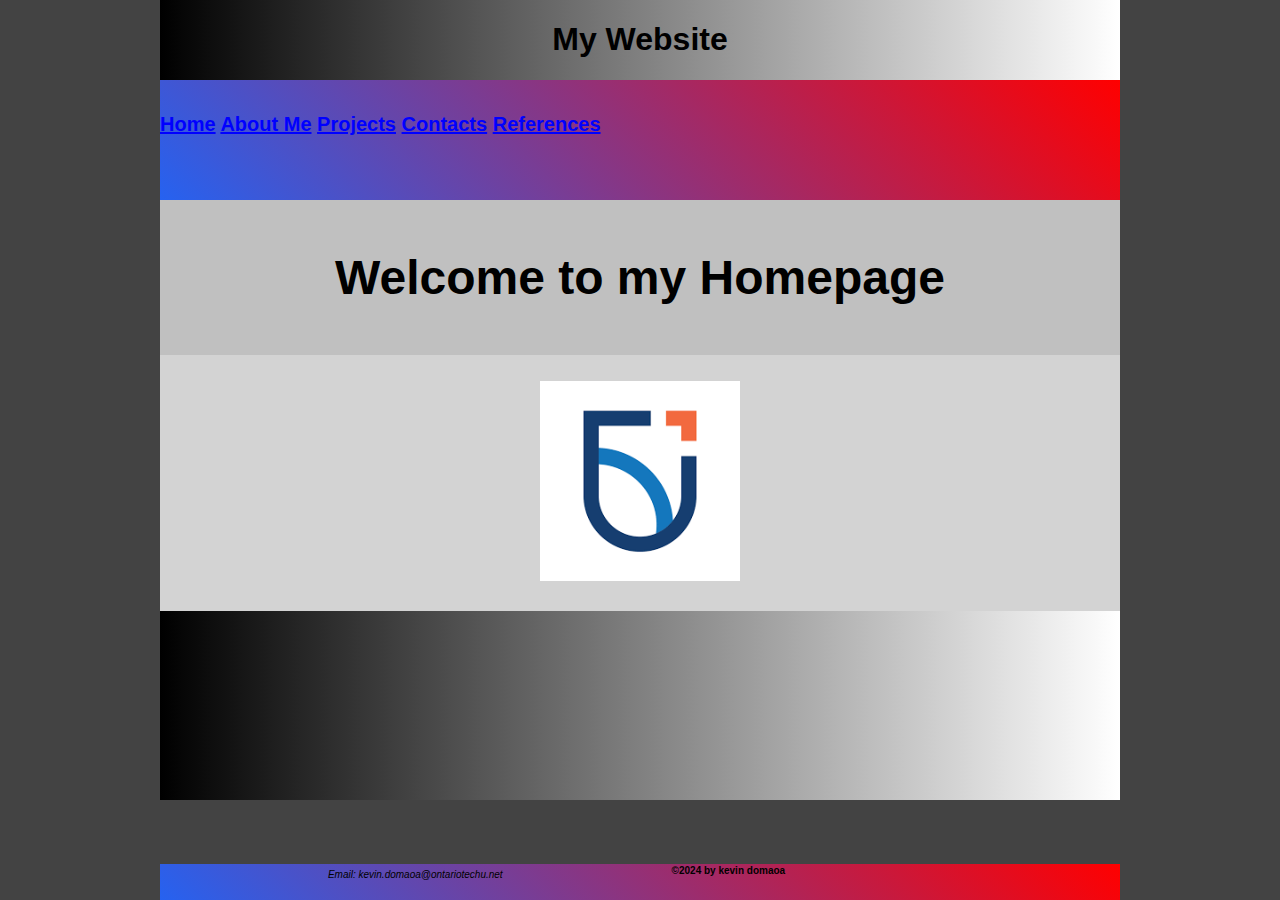
<file: index.html>
<!--Home-->
<!DOCTYPE html>
<html>
    <head>
        <meta charset="UTF-8">
        <title>Assignment1</title>
        <meta name="viewport" content="width=device-width">
        <!-- full-size monitor style sheet-->
        <link href="full.css" rel="stylesheet" type="text/css" media="only screen and
        (min-width:960px)">
        <!-- tablet style sheet-->
        <link href="tablet.css" rel="stylesheet" type="text/css" media="only screen
        and (min-width:481px) and (max-width:960px)">
        <!-- phone style sheet-->
        <link href="phone.css" rel="stylesheet" type="text/css" media="only screen
        and (max-width:480px)">
    </head>   
    <body>
        <div id="wrapper">
            <h1> My Website </h1>
            <div id="banner">
                <!--Nav Section-->
                <nav>
                    <h5> 
                        <a href="index.html">Home</a>
                        <a href="about.html">About Me</a>
                        <a href="project.html">Projects</a>
                        <a href="feedback.html">Contacts</a>
                        <a href="reference.html">References</a>
                    </h5>
                </nav>
            </div>
            <article>
            <!--Header Section-->
            <div id="left-column">
                <h2>Welcome to my Homepage</h2>
            </div>
            <!--Content Section-->
            <div id="right-column">
                <figure>
                    <img src="otech.png" width="200" height="auto">
                </figure>
            </div> 
            </article> 
            <div id="footer">
                <address>
                    <p1>Email:<a href="kevin.domaoa@ontariotechu.net"></a> kevin.domaoa@ontariotechu.net</p1>
                </address>
                <h6>©2024 by kevin domaoa</h6>
            <!--The clear class style clears (removes) float--> 
            <div class="clear"></div> 
        </div>
    </body>
    
</html>
</file>
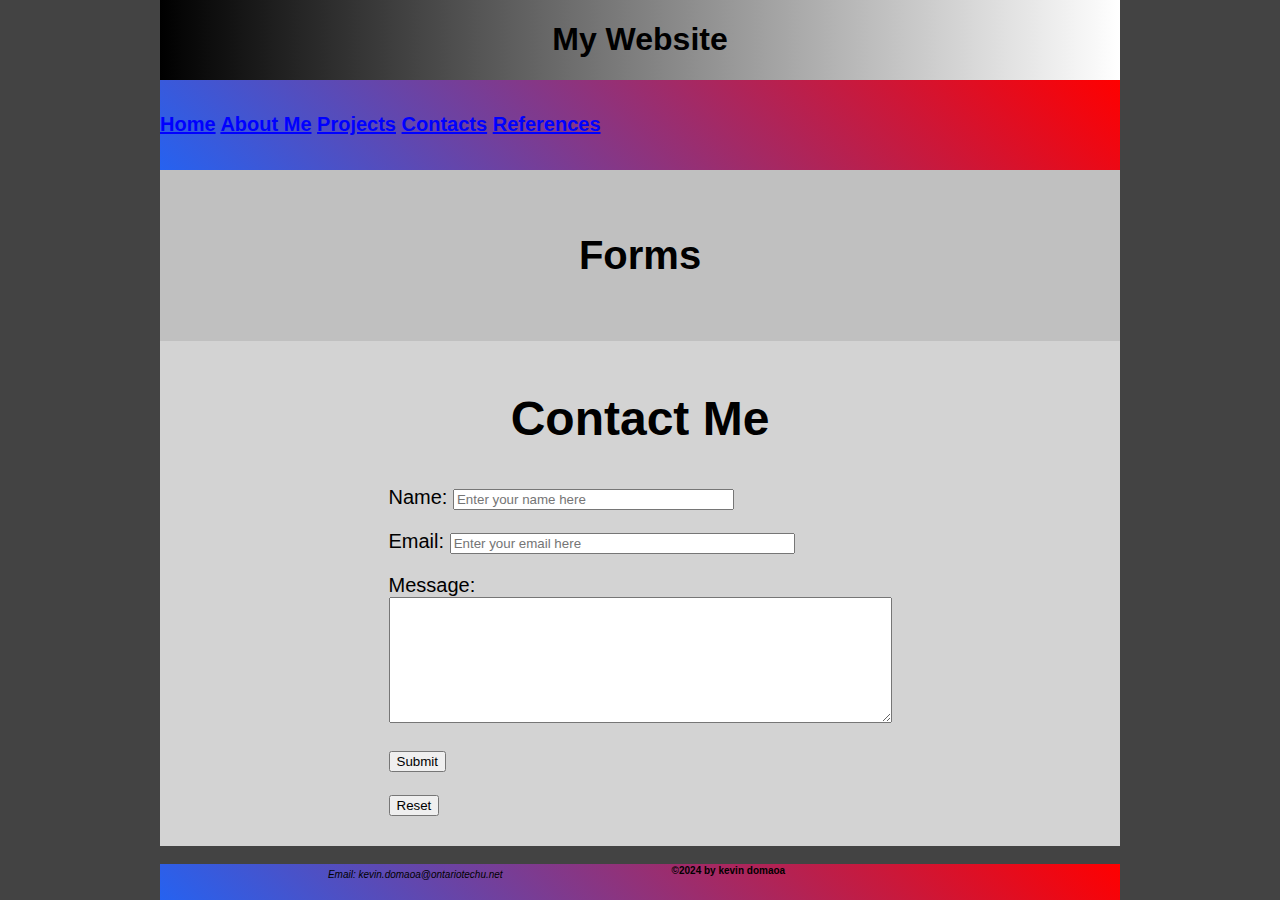
<file: feedback.html>
<!DOCTYPE html>
<html>
    <head>
        <meta charset="UTF-8">
        <title>Assignment1</title>
        <meta name="viewport" content="width=device-width">
        <!-- full-size monitor style sheet-->
        <link href="full.css" rel="stylesheet" type="text/css" media="only screen and
        (min-width:960px)">
        <!-- tablet style sheet-->
        <link href="tablet.css" rel="stylesheet" type="text/css" media="only screen
        and (min-width:481px) and (max-width:960px)">
        <!-- phone style sheet-->
        <link href="phone.css" rel="stylesheet" type="text/css" media="only screen
        and (max-width:480px)">
    </head>   
    <body>
        <div id="wrapper">
            <h1> My Website </h1>
            
            <div id="banner">
                <!--Nav Section-->
                <nav>
                    <h5> 
                        <a href="index.html">Home</a>
                        <a href="about.html">About Me</a>
                        <a href="project.html">Projects</a>
                        <a href="feedback.html">Contacts</a>
                        <a href="reference.html">References</a>
                    </h5>
                </nav>
            </div>
            <!--Header Section-->
            <div id="left-column"> 
                <h4>Forms</h4>
            </div>
            <!--Content Section-->
            <div id="right-column">
                <article>
                    <h2>Contact Me</h2>
                    <form action=mailto:kevin.domaoa@ontariotechu.net ?subject=Contact Form method="post" enctype="text/plain" name="form">
                            <p>
                                <label for="name">Name: </label>
                                <input type="text" name="name" placeholder="Enter your name here" size="32" required>
                            </p>
                            <p>
                                <label for="email">Email: </label>
                                <input name="email" type="email" placeholder="Enter your email here" size="40" required>
                            </p>
                            <p>
                                <label for="message">Message: </label><br>
                                <textarea name="comments" cols="60" rows="8"></textarea>
                            </p>


                            <p><input type="submit" value="Submit"/></p>
                            <p><input type="reset"  value="Reset"/></p>
                    </form>
                </article>
            </div> 
            <!--Footer-->
            <div id="footer">
                <address>
                    <p1>Email:<a href="kevin.domaoa@ontariotechu.net"></a> kevin.domaoa@ontariotechu.net</p1>
                </address>
                <h6>©2024 by kevin domaoa</h6> 
            <!--The clear class style clears (removes) float--> 
            <div class="clear"></div> 
        </div>
    </body> 
</html>
</file>
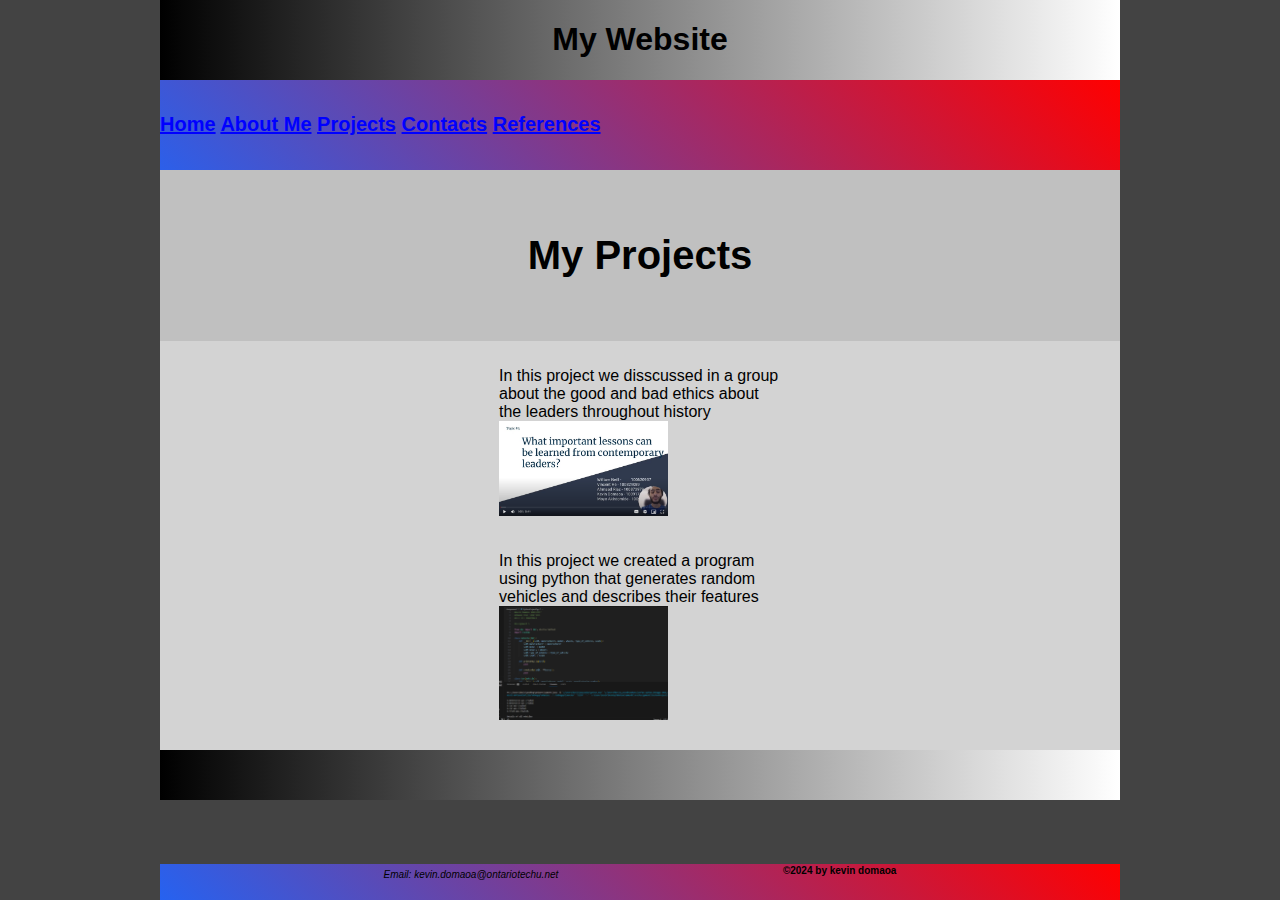
<file: project.html>
<!--Project Page for html-->
<!DOCTYPE html>
<html>
    <head>
        <meta charset="UTF-8">
        <title>Assignment1</title>
        <!-- full-size monitor style sheet-->
        <meta name="viewport" content="width=device-width">
        <link href="full.css" rel="stylesheet" type="text/css" media="only screen and
        (min-width:960px)">
        <!-- tablet style sheet-->
        <link href="tablet.css" rel="stylesheet" type="text/css" media="only screen
        and (min-width:481px) and (max-width:960px)">
        <!-- phone style sheet-->
        <link href="phone.css" rel="stylesheet" type="text/css" media="only screen
        and (max-width:480px)">
    </head>   
    <body>
        <div id="wrapper">
            <h1> My Website </h1>
            <div id="banner">
                <!--Nav Section-->
                <nav>
                    <h5> 
                        <a href="index.html">Home</a>
                        <a href="about.html">About Me</a>
                        <a href="project.html">Projects</a>
                        <a href="feedback.html">Contacts</a>
                        <a href="reference.html">References</a>
                    </h5>
                </nav>
                <!--Header Section-->
                <div id="left-column">
                    <h4>My Projects</h4>  
                </div>
                <!--Content Section-->
                <div id="right-column"> 
                        <figure class ="box">
                            <figcaption>In this project we disscussed in a group about the good and bad ethics about the leaders throughout history</figcaption>
                            <img src="p1.png" style="width:60%; height:auto;" alt="img3"></figure> 
                        <figure class="box">
                            <figcaption>In this project we created a program using python that generates random vehicles and describes their features</figcaption>
                            <img src="p2.png" style="width:60%; height:auto;" alt="img4"></figure> 
                </div>
            <!--Footer--> 
            <div id="footer"> 
                <address>
                    <p1>Email:<a href="kevin.domaoa@ontariotechu.net"></a> kevin.domaoa@ontariotechu.net</p1>
                </address>
                <h6>©2024 by kevin domaoa</h6> 
            </div>
            </div>
            <!--The clear class style clears (removes) float--> 
            <div class="clear"></div>
        </div>
    </body>
</html>
</file>
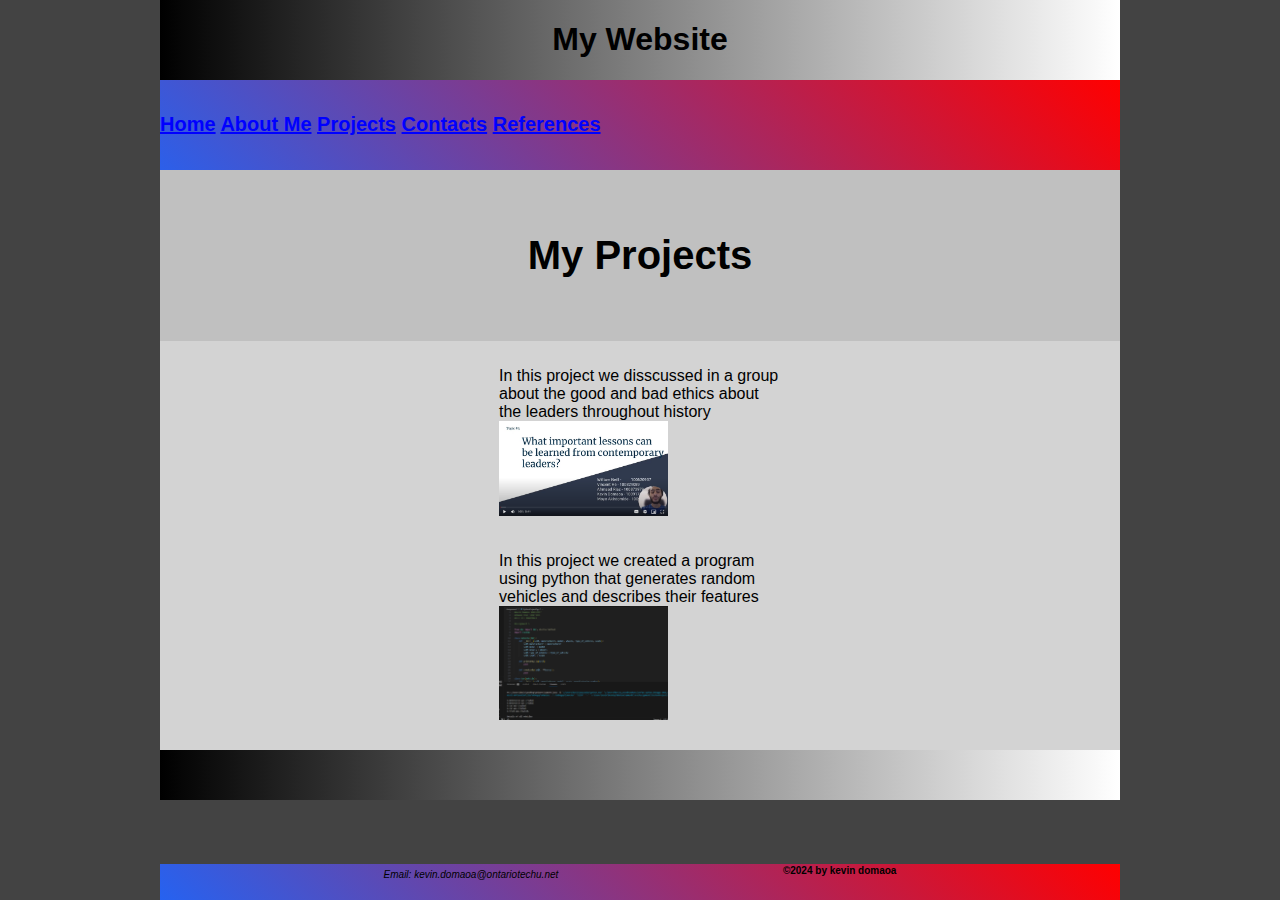
<file: Assignment1/project.html>
<!--Project Page for html-->
<!DOCTYPE html>
<html>
    <head>
        <meta charset="UTF-8">
        <title>Assignment1</title>
        <!-- full-size monitor style sheet-->
        <link href="full.css" rel="stylesheet" type="text/css" media="only screen and
        (min-width:960px)">
        <!-- tablet style sheet-->
        <link href="tablet.css" rel="stylesheet" type="text/css" media="only screen
        and (min-width:481px) and (max-width:960px)">
        <!-- phone style sheet-->
        <link href="phone.css" rel="stylesheet" type="text/css" media="only screen
        and (max-width:480px)">
    </head>   
    <body>
        <div id="wrapper">
            <h1> My Website </h1>
            <div id="banner">
                <!--Nav Section-->
                <nav>
                    <h5> 
                        <a href="index.html">Home</a>
                        <a href="about.html">About Me</a>
                        <a href="project.html">Projects</a>
                        <a href="feedback.html">Contacts</a>
                        <a href="reference.html">References</a>
                    </h5>
                </nav>
                <!--Header Section-->
                <div id="left-column">
                    <h4>My Projects</h4>  
                </div>
                <!--Content Section-->
                <div id="right-column"> 
                        <figure class ="box">
                            <figcaption>In this project we disscussed in a group about the good and bad ethics about the leaders throughout history</figcaption>
                            <img src="p1.png" style="width:60%; height:auto;" alt="img3"></figure> 
                        <figure class="box">
                            <figcaption>In this project we created a program using python that generates random vehicles and describes their features</figcaption>
                            <img src="p2.png" style="width:60%; height:auto;" alt="img4"></figure> 
                </div>
            <!--Footer--> 
            <div id="footer"> 
                <address>
                    <p1>Email:<a href="kevin.domaoa@ontariotechu.net"></a> kevin.domaoa@ontariotechu.net</p1>
                </address>
                <h6>©2024 by kevin domaoa</h6> 
            </div>
            </div>
            <!--The clear class style clears (removes) float--> 
            <div class="clear"></div>
        </div>
    </body>
</html>
</file>
<file: full.css>
@charset "UTF-8"; /* CSS Document */ 
/* The body tag style applies to all elements on the page */ 
body 
{ 
    background-color: rgba(0, 0, 0, 0.736); 
    font-family: Montserrat, sans-serif; 
    padding:0px; 
    margin:0px; 
} 
/* The wrapper ID style is used with a div tag to provide a 960px wide page */ 
#wrapper 
{ 
    width: 960px;
    height: 800px; 
    margin-left: auto; 
    margin-right: auto; 
    background: linear-gradient(to right, black, gray, white);
    display: flex;
    flex: 1;
    flex-direction: column; 
} 
/* Content */ 
#right-column { 
    flex: 1;                                                               
    min-width: 300px;                    
    padding: 10px;                      
    background-color: lightgray;         
    height: auto;
    display: flex;
    flex-direction: column;                                  
    align-items: center;     
}

/* heading background */ 
#left-column {
    flex: 1;                           
    padding: 10px;
    background-color: silver;                                         
}
 
/* Defining a style for a set of tags separated by commas applies the style to all tags */ 
h3,h6,h7,li,p1 
{ 
    margin-left:15px; 
    margin:1px;
    font-size: 10px;
} 
#footer 
{ 
    background: linear-gradient(45deg, #2662F0 0%, red 100%);
    position: fixed;
    bottom: 0;
    display: flex;
    width: 960px;
    height: 4%;
    min-height: 30px;
    justify-content: space-evenly; 
}
#banner
{ 
    height:120px; 
    background: linear-gradient(45deg, #2662F0 0%, red 100%);
} 
/* Defining a style for a set of tags not separated by commas applies the style only to all tags within the preceding tag*/ 
#banner h1 
{ 
    color: white; 
} 
/* Advanced Web design relies on class or ID styles, never tables */ 
.box 
{ 
    height: auto; 
    width: 30%; 
    text-align: left;     
} 

/* The following pseudo-class applies to the box class when in a hovered state */ 
.box1:hover
{
background-color:white;
opacity:1;
}
/* This clear class style terminates float */ 
.clear
{ 
    clear: both; 
}

video {
    width: 100%;
    padding: 15px;
    margin: 15px;
    background-color:black;
    border:2px white solid;
    box-shadow: 10px 10px 5px black;
    }

button {
    background-color:black;
    color:white;
    height:40px;
    border:2px white solid;
    box-shadow: 10px 10px 5px black;
    border-radius: 5px;
    }

button:hover {
    background-color:beige;
    color:black;
    height:40px;
    border:2px white solid;
    box-shadow: -10px -10px 5px black;
    border-radius: 5px;
    }

h4{
    font-size: 40px;
    text-align: center;
}

h5{
    font-size: 20px;
}

h1{
    text-align: center;
}

h2{
    text-align: center;
    font-size: 3em;
}

p{
    font-size: 20px;
}


a {
    color: blue; 
}
</file>
<file: tablet.css>
@charset "UTF-8"; /* CSS Document */ 
/* The body tag style applies to all elements on the page */ 
body 
{ 
    background-color: rgba(0, 0, 0, 0.736); 
    font-family: Montserrat, sans-serif; 
    padding:0px; 
    margin:0px; 
} 
/* The wrapper ID style is used with a div tag to provide a 960px wide page */ 
#wrapper 
{ 
    width: 100%;
    height: 800px; 
    margin-left: auto; 
    margin-right: auto; 
    background: linear-gradient(to right, black, gray, white); 
} 
/* The right-column ID style is floated right */ 
#right-column 
{ 
    float: none; 
    height: 600px; 
    background-color:LightGray; 
} 
/* The left-column ID style is floated left */ 
#left-column 
{ 
    float: none; 
    background-color:silver; 
    height:120px; 

} 
/* Defining a style for a set of tags separated by commas applies the style to all tags */ 
h3,h6,h7,li,p1 
{ 
    margin-left:15px; 
    margin:1px;
    font-size: 10px;
} 
#footer 
{ 
    background: linear-gradient(45deg, #2662F0 0%, red 100%); 
}
#banner
{ 
    height:120px; 
    background: linear-gradient(45deg, #2662F0 0%, red 100%);
} 
/* Defining a style for a set of tags not separated by commas applies the style only to all tags within the preceding tag*/ 
#banner h1 
{ 
    color: white; 
} 
/* Advanced Web design relies on class or ID styles, never tables */ 
.box 
{ 
    min-height: 120px; 
    width: 45%;
    float: left; 
    background-color:lightgray; 
    margin: 1.5%; 
    opacity:1; 
    flex-basis: 50%;   
} 

/* The following pseudo-class applies to the box class when in a hovered state */ 
.box1:hover
{
background-color:white;
opacity:1;
}
/* This clear class style terminates float */ 
.clear
{ 
    clear: both; 
}

.big-box
{
    height: 400px; 
    width: 150px;
    float: left; 
    background-color:tan; 
    margin: 15px; 
    opacity:1;
}

video {
    width: 300px;
    padding: 15px;
    margin: 15px;
    background-color:black;
    border:2px white solid;
    box-shadow: 10px 10px 5px black;
    }

button {
    background-color:black;
    color:white;
    height:40px;
    border:2px white solid;
    box-shadow: 10px 10px 5px black;
    border-radius: 5px;
    }

button:hover {
    background-color:beige;
    color:black;
    height:40px;
    border:2px white solid;
    box-shadow: -10px -10px 5px black;
    border-radius: 5px;
    }

h4{
    font-size: 40px;
    text-align: center;
}

h5{
    font-size: 20px;
}

h1{
    text-align: center;
}

h2{
    text-align: center;
    font-size: 3em;
}

p{
    font-size: 20px;
}

a {
    color: blue; 
}
</file>
<file: phone.css>
@charset "UTF-8"; /* CSS Document */ 
/* The body tag style applies to all elements on the page */ 
body 
{ 
    background-color: rgba(255, 255, 255, 0.736); 
    font-family: Montserrat, sans-serif; 
    padding:0px; 
    margin:0px; 
} 
/* The wrapper ID style is used with a div tag to provide a 960px wide page */ 
#wrapper 
{ 
    width: 100%;
    background: linear-gradient(to right, orange, red, white); 
} 
/* The right-column ID style is floated right */ 
#right-column 
{ 
    float: none; 
    height: 1200px; 
    background-color:LightGray; 
} 
/* The left-column ID style is floated left */ 
#left-column 
{ 
    float: none; 
    background-color:silver; 
    height:120px; 
    width: 100%;
} 
/* Defining a style for a set of tags separated by commas applies the style to all tags */ 
h3,h6,h7,li,p1 
{ 
    margin-left:15px; 
    margin:1px;
    font-size: 10px;
} 
#footer 
{ 
    height: 80px;
    background: linear-gradient(45deg, #2662F0 0%, red 100%); 
}
#banner
{ 
    height:100px; 
    background: linear-gradient(45deg, #2662F0 0%, red 100%);
} 
/* Defining a style for a set of tags not separated by commas applies the style only to all tags within the preceding tag*/ 
#banner h1 
{ 
    color: white; 
} 
/* Advanced Web design relies on class or ID styles, never tables */ 
.box 
{ 
    min-height: 120px; 
    width: 45%;
    float: left; 
    background-color:lightgray; 
    margin: 1.5%; 
    opacity:1; 
    flex-basis: 50%;   
} 

/* The following pseudo-class applies to the box class when in a hovered state */ 
.box1:hover
{
background-color:white;
opacity:1;
}
/* This clear class style terminates float */ 
.clear
{ 
    clear: both; 
}

video {
    width: 200px;
    padding: 15px;
    margin: 15px;
    background-color:black;
    border:2px white solid;
    box-shadow: 10px 10px 5px black;
    }

button {
    background-color:black;
    color:white;
    height:20px;
    border:2px white solid;
    box-shadow: 10px 10px 5px black;
    border-radius: 5px;
    }

button:hover {
    background-color:beige;
    color:black;
    height:40px;
    border:2px white solid;
    box-shadow: -10px -10px 5px black;
    border-radius: 5px;
    }

h4{
    font-size: 40px;
    text-align: center;
}

h5{
    font-size: 20px;
}

h1{
    text-align: center;
}

h2{
    text-align: center;
    font-size: 3em;
}

p{
    font-size: 20px;
}

a {
    color: blue; 
}

textarea{
    width: 300px;
}
</file>
<file: Assignment1/full.css>
@charset "UTF-8"; /* CSS Document */ 
/* The body tag style applies to all elements on the page */ 
body 
{ 
    background-color: rgba(0, 0, 0, 0.736); 
    font-family: Montserrat, sans-serif; 
    padding:0px; 
    margin:0px; 
} 
/* The wrapper ID style is used with a div tag to provide a 960px wide page */ 
#wrapper 
{ 
    width: 960px;
    height: 800px; 
    margin-left: auto; 
    margin-right: auto; 
    background: linear-gradient(to right, black, gray, white);
    display: flex;
    flex: 1;
    flex-direction: column; 
} 
/* Content */ 
#right-column { 
    flex: 1;                                                               
    min-width: 300px;                    
    padding: 10px;                      
    background-color: lightgray;         
    height: auto;
    display: flex;
    flex-direction: column;                                  
    align-items: center;     
}

/* heading background */ 
#left-column {
    flex: 1;                           
    padding: 10px;
    background-color: silver;                                         
}
 
/* Defining a style for a set of tags separated by commas applies the style to all tags */ 
h3,h6,h7,li,p1 
{ 
    margin-left:15px; 
    margin:1px;
    font-size: 10px;
} 
#footer 
{ 
    background: linear-gradient(45deg, #2662F0 0%, red 100%);
    position: fixed;
    bottom: 0;
    display: flex;
    width: 960px;
    height: 4%;
    min-height: 30px;
    justify-content: space-evenly; 
}
#banner
{ 
    height:120px; 
    background: linear-gradient(45deg, #2662F0 0%, red 100%);
} 
/* Defining a style for a set of tags not separated by commas applies the style only to all tags within the preceding tag*/ 
#banner h1 
{ 
    color: white; 
} 
/* Advanced Web design relies on class or ID styles, never tables */ 
.box 
{ 
    height: auto; 
    width: 30%; 
    text-align: left;     
} 

/* The following pseudo-class applies to the box class when in a hovered state */ 
.box1:hover
{
background-color:white;
opacity:1;
}
/* This clear class style terminates float */ 
.clear
{ 
    clear: both; 
}

video {
    width: 100%;
    padding: 15px;
    margin: 15px;
    background-color:black;
    border:2px white solid;
    box-shadow: 10px 10px 5px black;
    }

button {
    background-color:black;
    color:white;
    height:40px;
    border:2px white solid;
    box-shadow: 10px 10px 5px black;
    border-radius: 5px;
    }

button:hover {
    background-color:beige;
    color:black;
    height:40px;
    border:2px white solid;
    box-shadow: -10px -10px 5px black;
    border-radius: 5px;
    }

h4{
    font-size: 40px;
    text-align: center;
}

h5{
    font-size: 20px;
}

h1{
    text-align: center;
}

h2{
    text-align: center;
    font-size: 3em;
}

p{
    font-size: 20px;
}


a {
    color: blue; 
}
</file>
<file: Assignment1/tablet.css>
@charset "UTF-8"; /* CSS Document */ 
/* The body tag style applies to all elements on the page */ 
body 
{ 
    background-color: rgba(0, 0, 0, 0.736); 
    font-family: Montserrat, sans-serif; 
    padding:0px; 
    margin:0px; 
} 
/* The wrapper ID style is used with a div tag to provide a 960px wide page */ 
#wrapper 
{ 
    width: 100%;
    height: 800px; 
    margin-left: auto; 
    margin-right: auto; 
    background: linear-gradient(to right, black, gray, white); 
} 
/* The right-column ID style is floated right */ 
#right-column 
{ 
    float: none; 
    height: 600px; 
    background-color:LightGray; 
} 
/* The left-column ID style is floated left */ 
#left-column 
{ 
    float: none; 
    background-color:silver; 
    height:120px; 

} 
/* Defining a style for a set of tags separated by commas applies the style to all tags */ 
h3,h6,h7,li,p1 
{ 
    margin-left:15px; 
    margin:1px;
    font-size: 10px;
} 
#footer 
{ 
    background: linear-gradient(45deg, #2662F0 0%, red 100%); 
}
#banner
{ 
    height:120px; 
    background: linear-gradient(45deg, #2662F0 0%, red 100%);
} 
/* Defining a style for a set of tags not separated by commas applies the style only to all tags within the preceding tag*/ 
#banner h1 
{ 
    color: white; 
} 
/* Advanced Web design relies on class or ID styles, never tables */ 
.box 
{ 
    min-height: 120px; 
    width: 45%;
    float: left; 
    background-color:lightgray; 
    margin: 1.5%; 
    opacity:1; 
    flex-basis: 50%;   
} 

/* The following pseudo-class applies to the box class when in a hovered state */ 
.box1:hover
{
background-color:white;
opacity:1;
}
/* This clear class style terminates float */ 
.clear
{ 
    clear: both; 
}

.big-box
{
    height: 400px; 
    width: 150px;
    float: left; 
    background-color:tan; 
    margin: 15px; 
    opacity:1;
}

video {
    width: 300px;
    padding: 15px;
    margin: 15px;
    background-color:black;
    border:2px white solid;
    box-shadow: 10px 10px 5px black;
    }

button {
    background-color:black;
    color:white;
    height:40px;
    border:2px white solid;
    box-shadow: 10px 10px 5px black;
    border-radius: 5px;
    }

button:hover {
    background-color:beige;
    color:black;
    height:40px;
    border:2px white solid;
    box-shadow: -10px -10px 5px black;
    border-radius: 5px;
    }

h4{
    font-size: 40px;
    text-align: center;
}

h5{
    font-size: 20px;
}

h1{
    text-align: center;
}

h2{
    text-align: center;
    font-size: 3em;
}

p{
    font-size: 20px;
}

a {
    color: blue; 
}
</file>
<file: Assignment1/phone.css>
@charset "UTF-8"; /* CSS Document */ 
/* The body tag style applies to all elements on the page */ 
body 
{ 
    background-color: rgba(255, 255, 255, 0.736); 
    font-family: Montserrat, sans-serif; 
    padding:0px; 
    margin:0px; 
} 
/* The wrapper ID style is used with a div tag to provide a 960px wide page */ 
#wrapper 
{ 
    width: 100%;
    background: linear-gradient(to right, orange, red, white); 
} 
/* The right-column ID style is floated right */ 
#right-column 
{ 
    float: none; 
    height: 1200px; 
    background-color:LightGray; 
} 
/* The left-column ID style is floated left */ 
#left-column 
{ 
    float: none; 
    background-color:silver; 
    height:120px; 
    width: 100%;
} 
/* Defining a style for a set of tags separated by commas applies the style to all tags */ 
h3,h6,h7,li,p1 
{ 
    margin-left:15px; 
    margin:1px;
    font-size: 10px;
} 
#footer 
{ 
    height: 80px;
    background: linear-gradient(45deg, #2662F0 0%, red 100%); 
}
#banner
{ 
    height:100px; 
    background: linear-gradient(45deg, #2662F0 0%, red 100%);
} 
/* Defining a style for a set of tags not separated by commas applies the style only to all tags within the preceding tag*/ 
#banner h1 
{ 
    color: white; 
} 
/* Advanced Web design relies on class or ID styles, never tables */ 
.box 
{ 
    min-height: 120px; 
    width: 45%;
    float: left; 
    background-color:lightgray; 
    margin: 1.5%; 
    opacity:1; 
    flex-basis: 50%;   
} 

/* The following pseudo-class applies to the box class when in a hovered state */ 
.box1:hover
{
background-color:white;
opacity:1;
}
/* This clear class style terminates float */ 
.clear
{ 
    clear: both; 
}

video {
    width: 300px;
    padding: 15px;
    margin: 15px;
    background-color:black;
    border:2px white solid;
    box-shadow: 10px 10px 5px black;
    }

button {
    background-color:black;
    color:white;
    height:40px;
    border:2px white solid;
    box-shadow: 10px 10px 5px black;
    border-radius: 5px;
    }

button:hover {
    background-color:beige;
    color:black;
    height:40px;
    border:2px white solid;
    box-shadow: -10px -10px 5px black;
    border-radius: 5px;
    }

h4{
    font-size: 40px;
    text-align: center;
}

h5{
    font-size: 20px;
}

h1{
    text-align: center;
}

h2{
    text-align: center;
    font-size: 3em;
}

p{
    font-size: 20px;
}

a {
    color: blue; 
}
</file>
